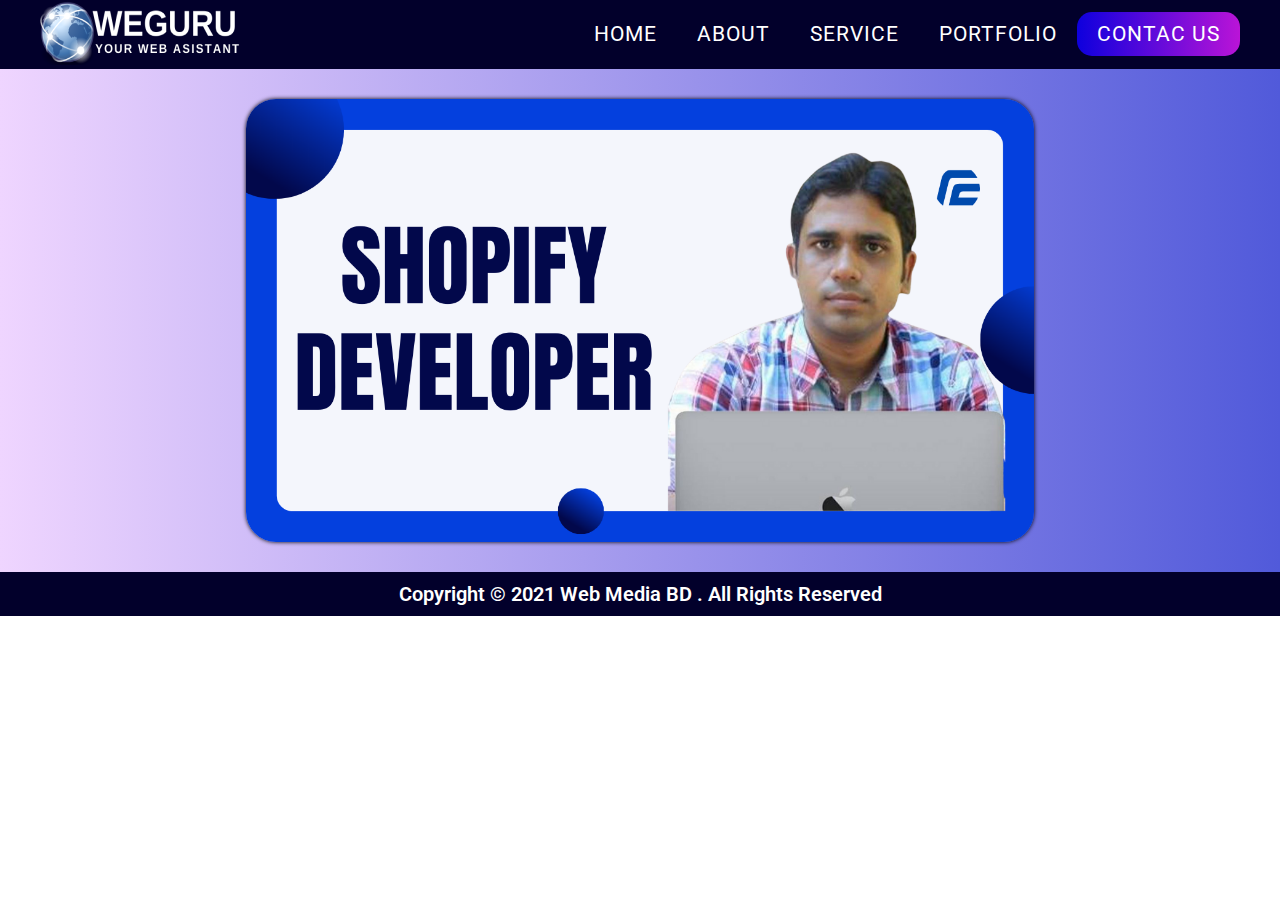
<file: index.html>
<!DOCTYPE html>
<html lang="en">
<head>
    <meta charset="UTF-8">
    <meta http-equiv="X-UA-Compatible" content="IE=edge">
    <meta name="viewport" content="width=device-width, initial-scale=1.0">
    <link rel="stylesheet" href="style.css">
    <title>Web Design Class 3</title>
    <link rel="stylesheet" href="https://cdnjs.cloudflare.com/ajax/libs/font-awesome/4.7.0/css/font-awesome.min.css">
</head>
<body>
    <header>
        <div class="main_container">
            <div class="navbar">
                
                <div class="logo">
                    <img src="images/logo.png" alt="">
                </div>
                
                
                <nav>
                    <ul class="links">
                        <li><a href="#">Home</a></li>
                        <li><a href="#">About</a></li>
                        <li><a href="#">Service</a></li>
                        <li><a href="#">Portfolio</a></li>
                        <li><a href="#" class="active">Contac Us</a></li>
                    </ul>
                </nav>
                
            </div>
            
        </div>
    </header>
</head>
<body>

<div class="background">
  <div class="transbox">
    <img src="images/mynul.png" alt="">
  </div>
</div>
    <div class="copyright_are">
        <div class="p">
            <p>Copyright © 2021 Web Media BD . All Rights Reserved</p>
        </div>
    </div>
</body>
</html>
</file>
<file: style.css>
@import url('https://fonts.googleapis.com/css2?family=Roboto:ital,wght@0,300;0,400;0,500;0,700;0,900;1,400&display=swap');
*{
    margin: 0;
    padding: 0;
    box-sizing: border-box;
    font-family: 'Roboto', sans-serif;
}
header{
   /*  background: rgb(2,0,36);
background: linear-gradient(90deg, rgba(2,0,36,1) 0%, rgba(9,9,121,1) 35%, rgba(0,212,255,1) 100%); */
    /* padding: 9px 0; */
    /* box-shadow: 15px 20px 30px #000; */
    background-color: #02002B;
}

.main_container{
    width: 1200px;
    margin: auto;
    /* background-color: brown; */
    overflow:hidden ;
}
.logo{
    width: 20%;
    float: left;
}
.logo img{
    width: 200px;
}
nav{
    width:80%;
    float: left;
    padding-top: 12px
    ;
}
nav ul{
    display: flex;
    justify-content: flex-end;

}
nav ul li{
    list-style: none;
}

nav ul li a{
    padding: 10px 20px;
    text-decoration: none;
    font-size:21px;
    display: block;
    color: #fff;
    text-transform: uppercase;
    letter-spacing: 1px;
    font: weight 400;
    border-radius: 15px;
    transition-duration: .3s;
}
nav ul li a.active, 
nav ul li a:hover {
    color: #ffffff;
    background: linear-gradient( 
90deg, #0e00dd 0%, #ba14d7 100%);
}
.content{
    max-height: 500px;
}


.copyright_are{
    background-color: #02002B;
    padding-top: 10px;
    padding-bottom: 10px;
    font-family: 'Roboto', sans-serif;
    text-align: center;
    color: #ffffff;
    font-size: 20px;
    font-weight: 600;
}

/* ============= =====================  */
div.background {
    /* border: 2px solid black; */
    /* opacity: 70%; */
    background: linear-gradient(90deg, #efd5ff 0%, #515ada 100%);
    display: flex;
    justify-content: center;
    }  
  div.transbox {
    margin: 30px;
    /* background-color: #ffffff; */
    /* border: 5px solid black; */
    /* width: 80%; */
    /* float: left; */
    display: flex;
    justify-content: center;
    box-shadow:#000000;
  }
  }
  
  div.transbox p {
    margin: 5%;
    font-weight: bold;
    color: #000000;
  }
.transbox img,
.transbox img:hover{
    max-height: 443px;
    box-shadow: 0px 0px 4px #000;
    border-radius: 30px
    
}
.transbox img:hover{
    box-shadow: 0px 0px 7px 1px #000;
}
</file>
